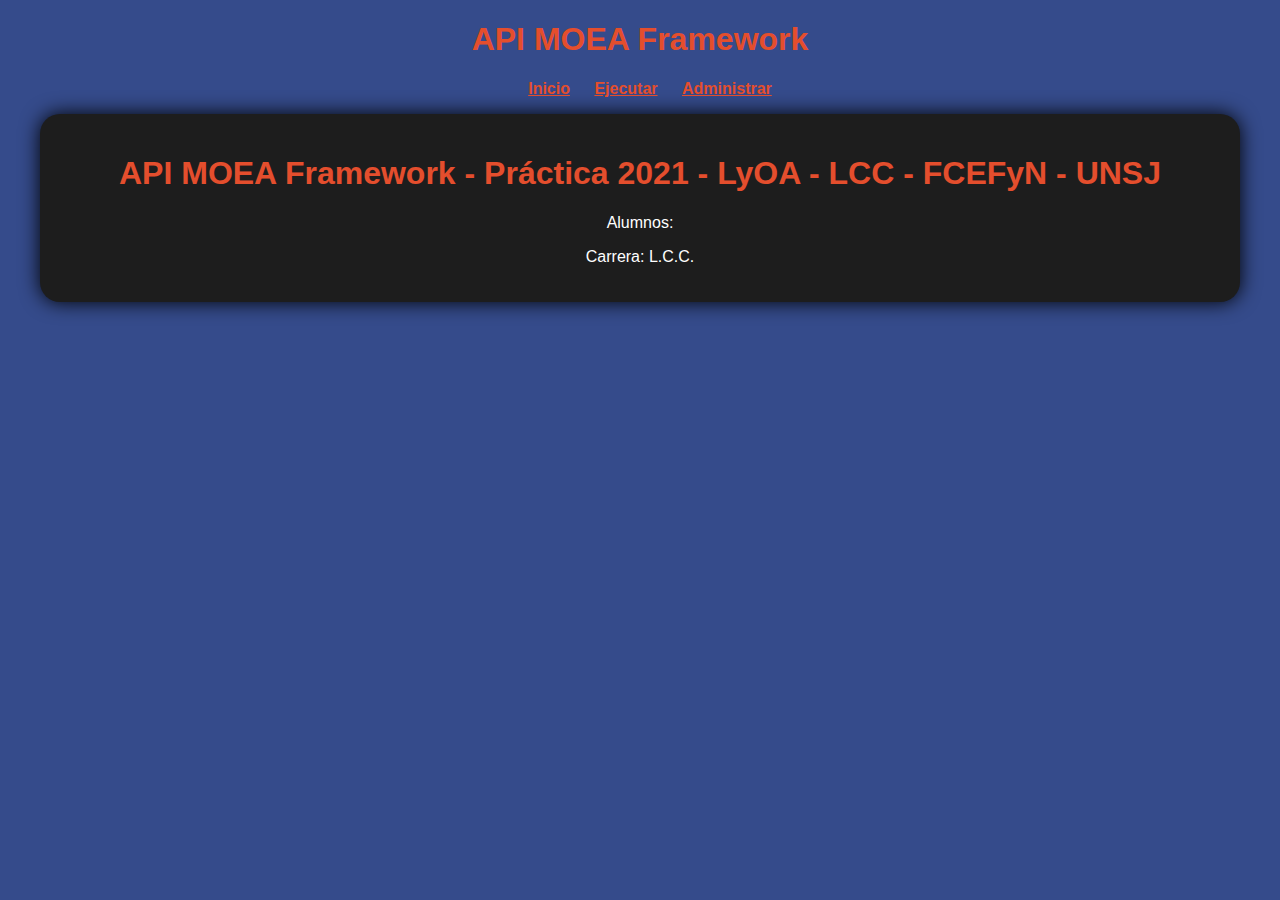
<file: index.html>
<!DOCTYPE html>
<html lang="es">
	<head>
		<meta charset="utf-8">
		<link rel="stylesheet" href="stylesheet.css">
	</head>
	<body>
		<div id="content">
			<header>
				<hgroup>
					<h1>API MOEA Framework</h1>
				</hgroup>
				<nav>
					<ul>
						<li> <a href="index.html"> Inicio </a> </li>
						<li> <a href="execute.html"> Ejecutar </a> </li>
						<li> <a href="manage.html"> Administrar </a> </li>
					</ul>
				</nav>
			</header>
			<SECTION>
				<div id="textPr">
					<article>
						<hgroup>
							<h1>API MOEA Framework - Práctica 2021 - LyOA - LCC - FCEFyN - UNSJ </h1>
						</hgroup>
					</article>
					<aside>
						<p> Alumnos: </p>
						<p></p>
						<p> Carrera: L.C.C.</p>
					</aside>
				</div>
			</SECTION>
		</div>
		<!--
		<div id="elem"></div>
		<script src="main.js"></script>
		-->
	</body>
</file>
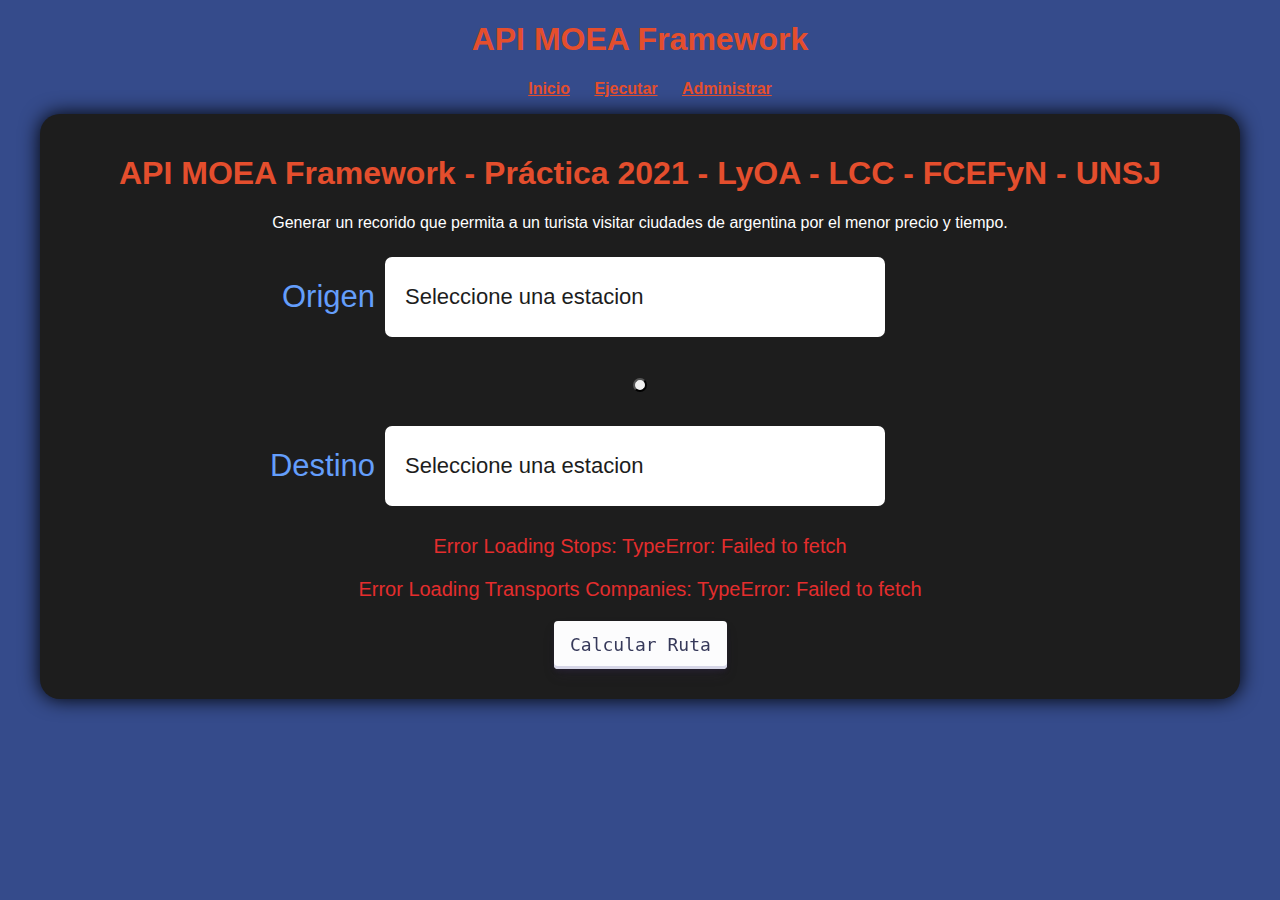
<file: execute.html>
<!DOCTYPE html>
<html lang="es">
	<head>
		<meta charset="utf-8">
		<link rel="stylesheet" href="stylesheet.css">
		<link rel="stylesheet" href="https://unicons.iconscout.com/release/v3.0.0/css/line.css">
	</head>
	<body>
		<div id="content">
			<header>
				<hgroup>
					<h1>API MOEA Framework</h1>
				</hgroup>
				<nav>
					<ul>
						<li><a href="index.html">Inicio</a></li>
						<li><a href="ejecutar.html">Ejecutar</a></li>
						<li> <a href="manage.html"> Administrar </a> </li>
					</ul>
				</nav>
			</header>
			<SECTION>
				<div id="textPr">
					<article>
						<hgroup>
							<h1>API MOEA Framework - Práctica 2021 - LyOA - LCC - FCEFyN - UNSJ </h1>
						</hgroup>
						<p>
							Generar un recorido que permita a un turista visitar ciudades de argentina por el menor precio y tiempo.
						</p>
					</article>
					<div class="stops-Selector">
						<div class="wrapper" id="stop-departure">
							<div class="wrapper-title">
								<i class="uil uil-map-marker"></i>
								<p>Origen</p>
							</div>
							<div class="stop-selector">
								<div class="select-btn">
									<span>Seleccione una estacion</span>
									<i class="uil uil-angle-down"></i>
								</div>
								<div class="content">
									<div class="search">
										<i class="uil uil-search"></i>
										<input type="text" placeholder="Search">
									</div>
									<ul class="options"></ul>
								</div>
							</div>
							<div class="remove-wrapper"></div>
						</div>
						<div class="add-wrapper">
							<button class="uil uil-plus-circle"></button>
						</div>
						<div class="wrapper" id="stop-arrival">
							<div class="wrapper-title">
								<i class="uil uil-map-marker"></i>
								<p>Destino</p>
							</div>
							<div class="stop-selector">
								<div class="select-btn">
									<span>Seleccione una estacion</span>
									<i class="uil uil-angle-down"></i>
								</div>
								<div class="content">
									<div class="search">
										<i class="uil uil-search"></i>
										<input type="text" placeholder="Search">
									</div>
									<ul class="options"></ul>
								</div>
							</div>
							<div class="remove-wrapper"></div>
						</div>
					</div>
					<div id="errStops" class="error"></div>
					<div id="errTransportsCompanies" class="error"></div>
					<div class="solution">
						<button class="button-30" role="button" id="btEjecute" onclick="loadSolution()">Calcular Ruta</button>
						<div id="solution"></div>
					<div>
				</div>
			</SECTION>
			<div id="loader" class="load" style="visibility: hidden; opacity: 0;">
				<div class="pacmanLoadingio-spinner-bean-eater-6a2bpxquv8v">
					<div class="ldio-uqsmpv17qr">
						<div>
							<div></div>
							<div></div>
							<div></div>
						</div>
					<div>
						<div></div>
						<div></div>
						<div></div>
					</div>
					</div>
				</div>
			</div>
		</div>
		<script src="execute.js"></script>
	</body>
</file>
<file: stylesheet.css>
body
{
	background-color: #354B8B;
	font-family: "Helvetica", Arial;
}

#content
{
	max-width: 1200px;
	margin: auto;
	text-align: center;
}

.solution{
  margin-top: 20px;
}
.button-30 {
  align-items: center;
  appearance: none;
  background-color: #FCFCFD;
  border-radius: 4px;
  border-width: 0;
  box-shadow: rgba(45, 35, 66, 0.4) 0 2px 4px,rgba(45, 35, 66, 0.3) 0 7px 13px -3px,#D6D6E7 0 -3px 0 inset;
  box-sizing: border-box;
  color: #36395A;
  cursor: pointer;
  display: inline-flex;
  font-family: "JetBrains Mono",monospace;
  height: 48px;
  justify-content: center;
  line-height: 1;
  list-style: none;
  overflow: hidden;
  padding-left: 16px;
  padding-right: 16px;
  position: relative;
  text-align: left;
  text-decoration: none;
  transition: box-shadow .15s,transform .15s;
  user-select: none;
  -webkit-user-select: none;
  touch-action: manipulation;
  white-space: nowrap;
  will-change: box-shadow,transform;
  font-size: 18px;
}

.button-30:focus {
  box-shadow: #D6D6E7 0 0 0 1.5px inset, rgba(45, 35, 66, 0.4) 0 2px 4px, rgba(45, 35, 66, 0.3) 0 7px 13px -3px, #D6D6E7 0 -3px 0 inset;
}

.button-30:hover {
  box-shadow: rgba(45, 35, 66, 0.4) 0 4px 8px, rgba(45, 35, 66, 0.3) 0 7px 13px -3px, #D6D6E7 0 -3px 0 inset;
  transform: translateY(-2px);
}

.button-30:active {
  box-shadow: #D6D6E7 0 3px 7px inset;
  transform: translateY(2px);
}

h1
{
	color: #e44e2d
}

nav ul li
{
	display:inline-block;
	margin-right: 20px;
	color: #1d1d1d;
	cursor: pointer;
}

.wrap{
  background:#414141;
  border-radius: 20px;
}

ul.tabs{
  padding: 0px;
  width: 100%;
  list-style: none;
  display: flex;
}

ul.tabs li{
  border-radius: 20px;
  width: 33.333%;
}

ul.tabs li a{
  border-radius: 20px;
}

ul.tabs li a.active{
  background: rgb(0, 110, 184);
}

ul.tabs li a{
  color: #FFF;
  text-decoration: none;
  font-size: 20px;
  text-align: center;
  display: block;
  padding: 20px 0px;
}

ul.tabs li a .tab-text{
  margin-left: 20px;
}

.selections article table{
  margin: 0px;
  text-align: center;
  width: 100%;
}

.selections article table thead tr{ 
  background: #2257ad;
  border-radius: 20px;
  margin: 0px;
  text-align: center;
  width: 100%;
}

.selections article table thead tr th{ 
  padding: 10px;
}

.selections article table tbody tr:nth-child(odd){
  background: hsl(217, 47%, 45%);
  padding: 5px;
  border-radius: 20px;
  margin: 0px;
  text-align: center;
  width: 100%;
}

.selections article table tbody tr:nth-child(even){
  background: hsl(217, 50%, 54%);
  padding: 5px;
  border-radius: 20px;
  margin: 0px;
  text-align: center;
  width: 100%;
}

.selections article table tbody tr td{ 
  padding: 5px;
}

.error p{
  font-size: 20px;
  color: #e42d2d;
}

#textPr
{
	max-width: 1200px;
	background-color: #1d1d1d;
	color: #FFF;
	margin: auto;
	text-align: center;
	border-radius: 20px;
	padding: 20px;
	box-shadow: 0px 0px 20px rgba(0,0,0,1);
}

#solution
{
  margin-top: 10px;
}

#solution title-1
{
  color: #caf6f6;
  font-size: 20px;
  font-weight: bold;
  vertical-align: middle;
}

#solution ol
{
  padding: 0px;
}

#solution ol li
{
  max-width: 300px;
  background-color: #313434;
  color: #EFF;
  margin: auto;
  text-align: center;
  border-radius: 20px;
  margin-top: 10px;
  margin-bottom: 10px;
  padding: 20px;
  box-shadow: 0px 0px 20px rgba(0,0,0,1);
}

#solution ol li ul li
{
  text-align: left;
  margin-top: 0px;
  margin-bottom: 0px;
  padding: 2px;
  box-shadow: 0px 0px 0px;
}

a
{
	color: #e44e2d;
	font-weight: bold;
}

.load{
	display:flex;
	justify-content:center;
	margin-left:-80px;
	margin-top: 30px;
	align-items: center;
}

@keyframes ldio-uqsmpv17qr-1 {
    0% { transform: rotate(0deg) }
   50% { transform: rotate(-45deg) }
  100% { transform: rotate(0deg) }
}

@keyframes ldio-uqsmpv17qr-2 {
    0% { transform: rotate(180deg) }
   50% { transform: rotate(225deg) }
  100% { transform: rotate(180deg) }
}

.ldio-uqsmpv17qr > div:nth-child(2) {
  transform: translate(-15px,0);
}

.ldio-uqsmpv17qr > div:nth-child(2) div {
  position: absolute;
  top: 0px;
  left: 0px;
  width: 120px;
  height: 60px;
  border-radius: 120px 120px 0 0;
  background: #649efb;
  animation: ldio-uqsmpv17qr-1 1s linear infinite;
  transform-origin: 60px 60px
}

.ldio-uqsmpv17qr > div:nth-child(2) div:nth-child(2) {
  animation: ldio-uqsmpv17qr-2 1s linear infinite
}

.ldio-uqsmpv17qr > div:nth-child(2) div:nth-child(3) {
  transform: rotate(-90deg);
  animation: none;
}@keyframes ldio-uqsmpv17qr-3 {
    0% { transform: translate(190px,0); opacity: 0 }
   20% { opacity: 1 }
  100% { transform: translate(70px,0); opacity: 1 }
}

.ldio-uqsmpv17qr > div:nth-child(1) {
  display: block;
}

.ldio-uqsmpv17qr > div:nth-child(1) div {
  position: absolute;
  top: 52px;
  left: -8px;
  width: 16px;
  height: 16px;
  border-radius: 50%;
  background: #e1c65b;
  animation: ldio-uqsmpv17qr-3 1s linear infinite
}

.ldio-uqsmpv17qr > div:nth-child(1) div:nth-child(1) { animation-delay: -0.67s }
.ldio-uqsmpv17qr > div:nth-child(1) div:nth-child(2) { animation-delay: -0.33s }
.ldio-uqsmpv17qr > div:nth-child(1) div:nth-child(3) { animation-delay: 0s }

.loadingio-spinner-bean-eater-6a2bpxquv8v {
  width: 200px;
  height: 200px;
  display: flex;
  align-items: center;
  overflow: hidden;
  background: #ffffff;
}
.ldio-uqsmpv17qr {
  width: 100%;
  height: 100%;
  position: relative;
  transform: translateZ(0) scale(1);
  backface-visibility: hidden;
  transform-origin: 0 0; /* see note above */
}
.ldio-uqsmpv17qr div { box-sizing: content-box; }


/* CSS para los selectores de paradas */
/* Import Google Font - Poppins 
@import url('https://fonts.googleapis.com/css2?family=Poppins:wght@400;500;600;700&display=swap');
*{
  margin: 0;
  padding: 0;
  box-sizing: border-box;
  font-family: 'Poppins', sans-serif;
}
*/

.stops-Selector{
  color: #1d1d1d;
  align-items: center;
}

.wrapper{
  display: flex;
  margin: 15px auto 15px;
  justify-content: center;
  align-items: center;
}

.wrapper-title{
  min-width: 158px;
  display: flex;
  align-items: center;
  margin: auto;
  margin-right: 0px;
  justify-content: right;
}

.wrapper-title i{
  font-size: 31px;
  border-radius: 7px;
  color: #649efb;
}

.wrapper-title p{
  font-size: 31px;
  color: #649efb;
  padding-left: 10px;
  padding-right: 10px;
}

.stop-selector{
  width: 500px;
  margin: 0px;
  align-items: center;
}

.select-btn, .options li{
  display: flex;
  cursor: pointer;
  align-items: center;
}

.select-btn{
  height: 80px;
  font-size: 22px;
  padding: 0 20px;
  border-radius: 7px;
  background: #fff;
  justify-content: space-between;
}

.select-btn i{
  font-size: 31px;
  transition: transform 0.3s linear;
}

.wrapper.active .select-btn i{
  transform: rotate(-180deg);
}

.content{
  display: none;
  margin-top: 15px;
  padding: 20px;
  border-radius: 7px;
  background: #fff;
}

.remove-wrapper{
  min-width: 158px;
  display: flex;
  align-items: center;
  margin: auto;
  margin-left: 10px;
  justify-content: left;
}

.remove-wrapper button{
  font-size: 31px;
  padding: 5px;
  border-radius: 7px;
}

.add-wrapper{
  padding: 10px;
}

.add-wrapper button{
  padding: 5px;
  font-size: 31px;
  border-radius: 7px;
}

.wrapper.active .content{
  display: block;
}

.content .search{
  position: relative;
}
 
.search i{
  left: 15px;
  color: #999;
  font-size: 20px;
  line-height: 53px;
  position: absolute;
}

.search input{
  height: 53px;
  width: 86%;
  outline:  none;
  font-size: 17px;
  border-radius: 5px;
  padding: 0 15px 0 43px;
  border: 1px solid #b3b3b3;
}

.content .options{
  padding: 0px;
  margin-top: 10px;
  max-height: 250px;
  overflow-y: auto;
}

.options::-webkit-scrollbar{
  width: 7px;
}

.options::-webkit-scrollbar-track{
  background: #f1f1f1;
  border-radius: 25px;
}

.options::-webkit-scrollbar-thumb{
  background: #ccc;
  border-radius: 25px;
}

.options li{
  height: 50px;
  padding: 0 13px;
  border-radius: 5px;
}

.options li:hover{
  background: #f2f2f2;
}

.frame{
  width: 370px;
  margin: 30px auto 0;
  padding: 20px;
  border-radius: 7px;
  background: #fff;
  color: black;
}

.frame-info{
  margin: 0px;
  padding: 0px;
}

.frame-info li{
  margin: 0px;
  padding: 0px;
  display: flex;
  cursor: pointer;
  align-items: center;
  text-align: left;
}

.frame-info p{
  margin: 0px;
  padding: 0px;
}

.totalCost{
  padding: 20px;
}

.MilkyShake-h2{ 
  color: #2CA4B0; 
  font-family: 'Oleo Script', cursive; 
  font-size: 24px; 
  font-weight: normal; 
  line-height: 32px; 
  margin: 0 0 18px; 
  text-shadow: 1px 0 0 #fff; 
}

.boldTxt{
  font-weight: bold;
}

.italicTxt{
  font-style: italic;
}

.frame .company-logo{
  padding-bottom: 20px;
}

.frame .company-logo img{
  border: 2px solid #555;
}
</file>
